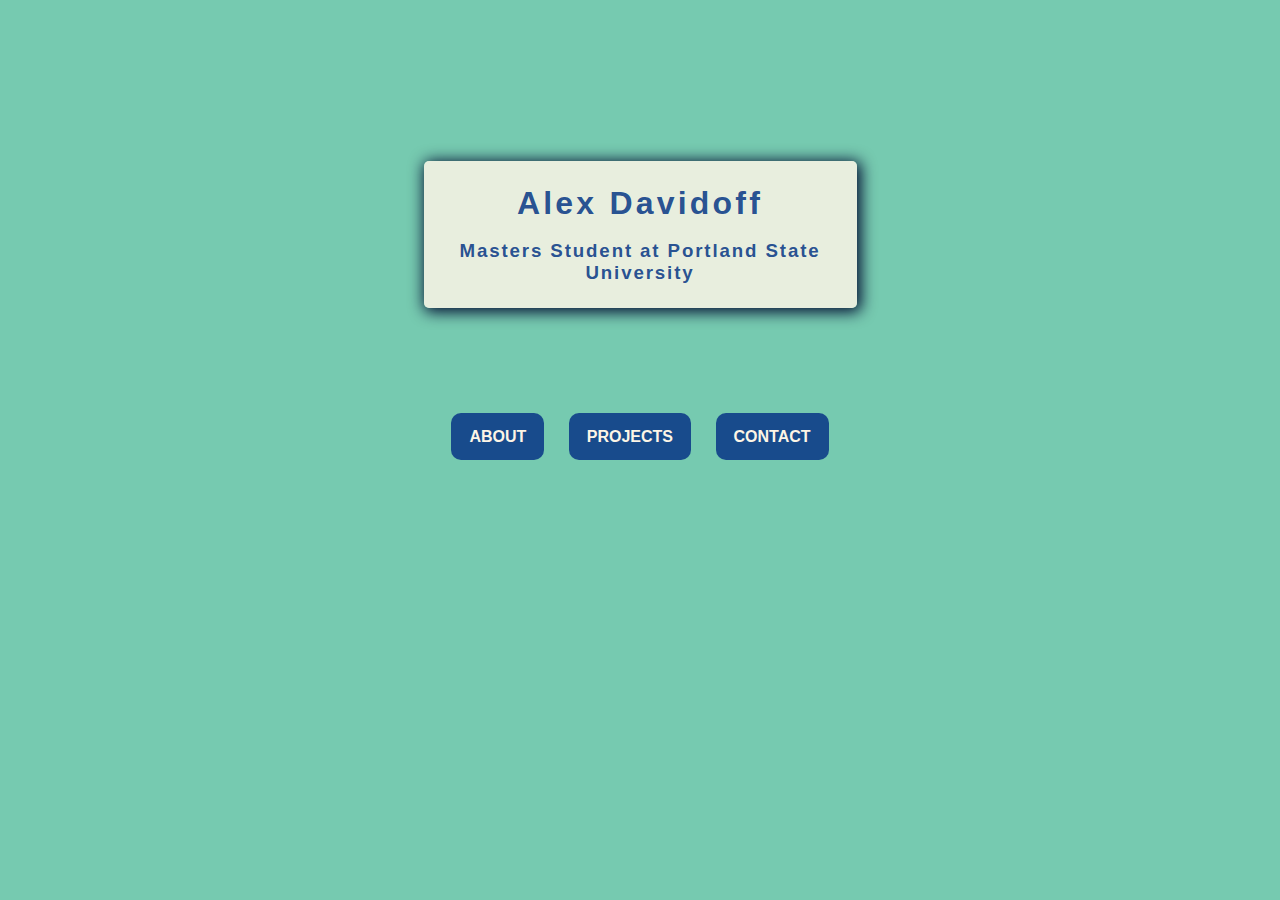
<file: index.html>
<!DOCTYPE html>
<html>
    <head>
        <title>Alex Davidoff</title>
        <link href="style.css" type="text/css" rel="stylesheet" />
    </head>
    <body>
        <div class="header">
            <h1>Alex Davidoff</h1>
            <br>
            <h3>Masters Student at Portland State University</h3>
        </div>
        <br>
        <div class="pages"><strong>
            <a href="AboutMe.html">About</a>
            <a href="Projects.html">Projects</a>
            <a href="Contact.html">Contact</a></strong>
        </div>
    </body>
</html>
</file>
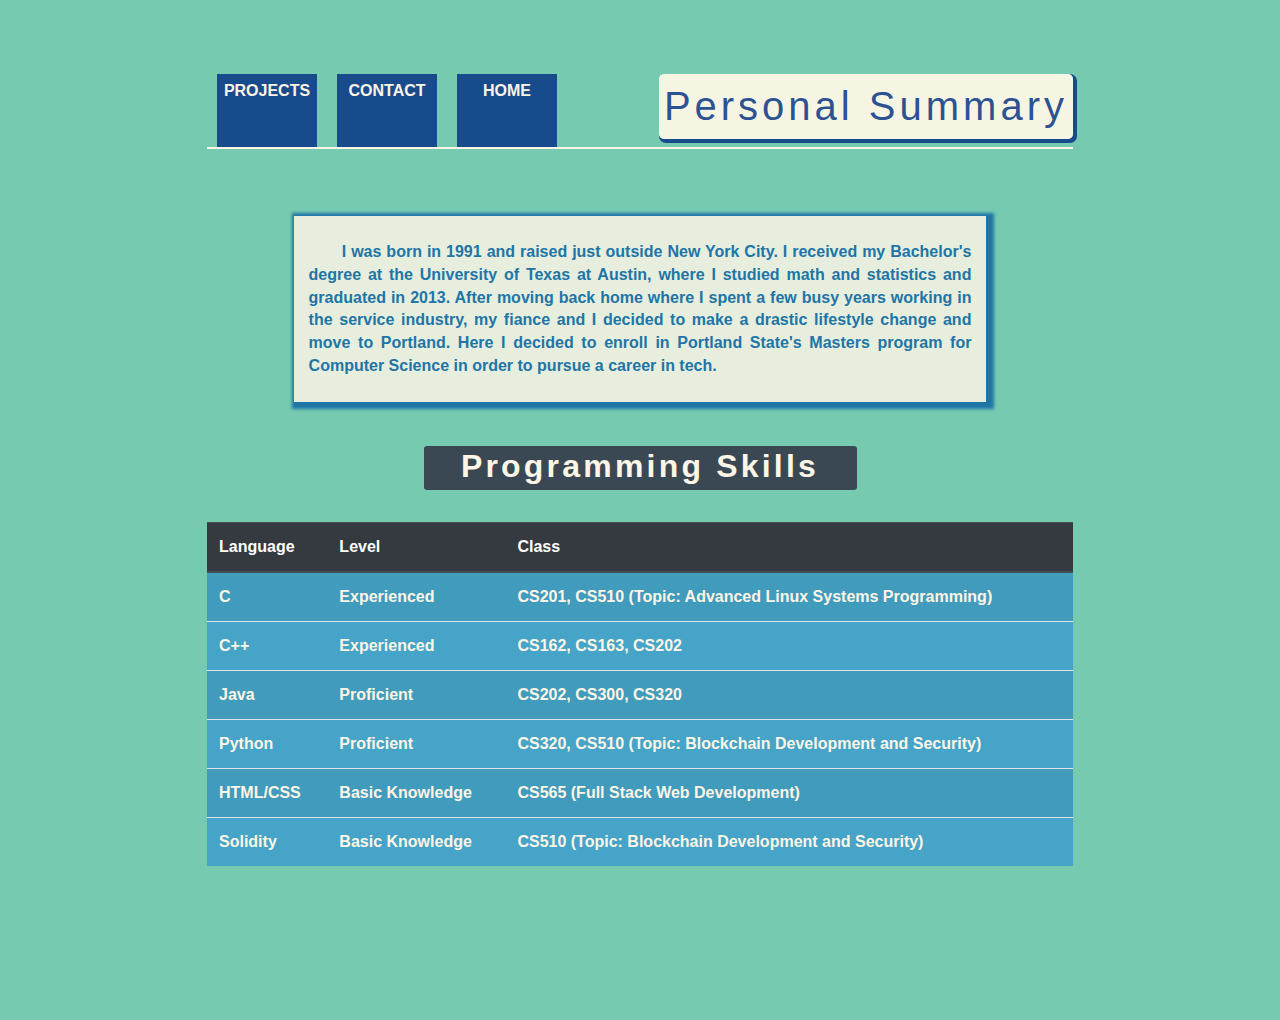
<file: AboutMe.html>
<!DOCTYPE html>
<html>
    <head>
        <title>About Me</title>
        <link rel="stylesheet" href="https://stackpath.bootstrapcdn.com/bootstrap/4.3.1/css/bootstrap.min.css" integrity="sha384-ggOyR0iXCbMQv3Xipma34MD+dH/1fQ784/j6cY/iJTQUOhcWr7x9JvoRxT2MZw1T" crossorigin="anonymous">        
        <link href="style.css" type="text/css" rel="stylesheet" />
    </head>
    <body class="about-page">
        <div class="page-header">
            <a href="Projects.html">Projects</a>
            <a href="Contact.html">Contact</a>
            <a href="index.html">Home</a>
            <h1>Personal Summary</h1>
        </div>
        <br>
        <div class="bio">
            <p class="bio-text">
                I was born in 1991 and raised just outside New York City. I received my Bachelor's degree at the University of Texas at Austin, where I studied math and statistics and graduated in 2013. After moving back home where I spent a few busy years working in the service industry, my fiance and I decided to make a drastic lifestyle change and move to Portland. Here I decided to enroll in Portland State's Masters program for Computer Science in order to pursue a career in tech.</p> 
            <div class="skills">
                <h2>Programming Skills</h2><br>
                     <table class="table table-striped">
                         <thead class="thead-dark">
                             <tr>
                                 <th scope="col">Language</th>
                                 <th scope="col">Level</th>
                                 <th scope="col">Class</th>
                             </tr>
                         </thead>
                         <tbody>
                             <tr>
                                 <th scope="row">C</th>
                                 <td>Experienced</td>
                                 <td>CS201, CS510 (Topic: Advanced Linux Systems Programming)</td>
                             </tr>
                             <tr>
                                 <th scope="row">C++</th>
                                 <td>Experienced</td>
                                 <td>CS162, CS163, CS202</td>
                             </tr>
                             <tr>
                                 <th scope="row">Java</th>
                                 <td>Proficient</td>
                                 <td>CS202, CS300, CS320</td>
                             </tr>
                             <tr>
                                 <th scope="row">Python</th>
                                 <td>Proficient</td>
                                 <td>CS320, CS510 (Topic: Blockchain Development and Security)</td>
                             </tr>
                             <tr>
                                <th scope="row">HTML/CSS</th>
                                <td>Basic Knowledge</td>
                                <td>CS565 (Full Stack Web Development)</td>
                             </tr>
                             <tr>
                                 <th scope="row">Solidity</th>
                                 <td>Basic Knowledge</td>
                                 <td>CS510 (Topic: Blockchain Development and Security)</td>
                             </tr>
                         </tbody>
                     </table>
            </div>
        </div>
    </body>
</html>
</file>
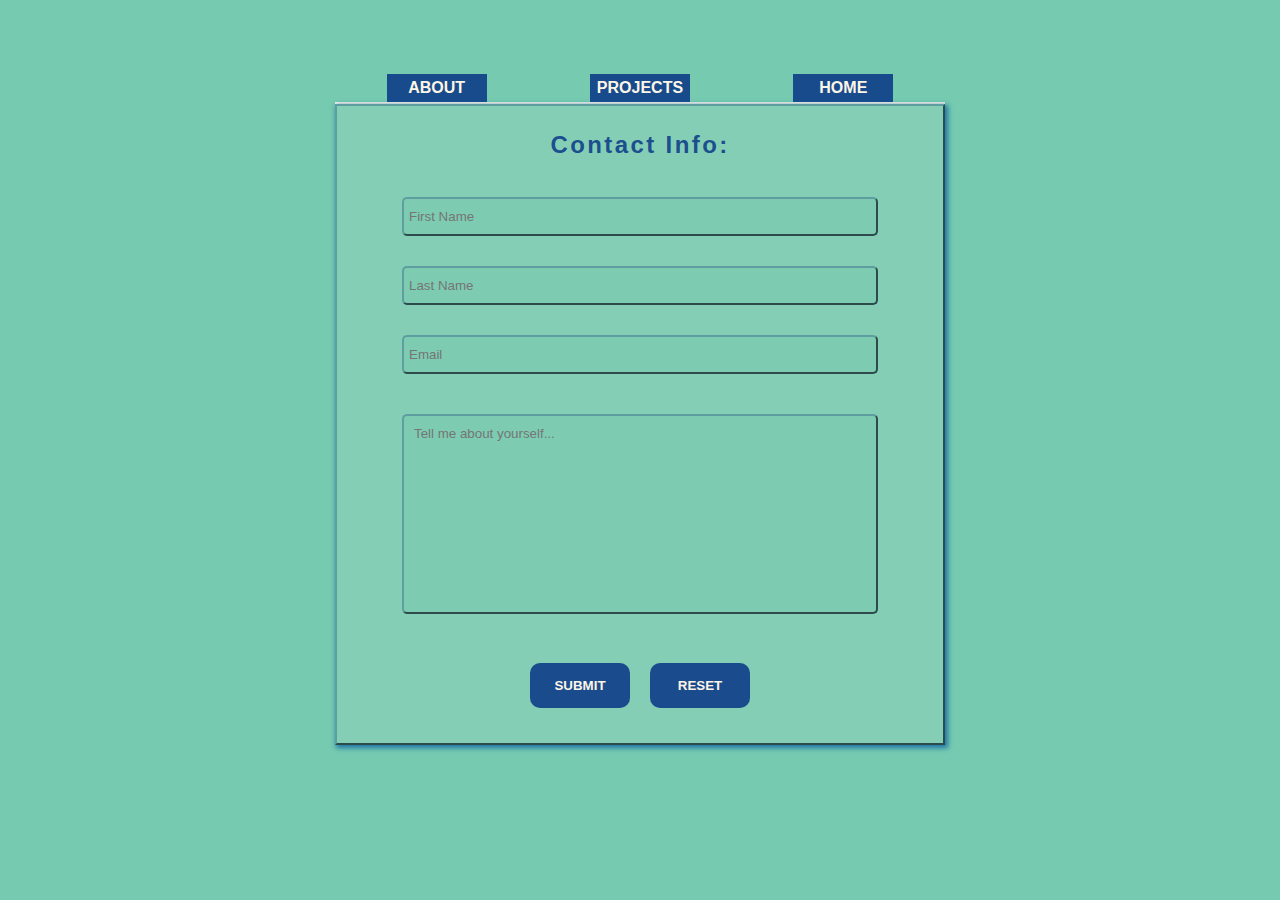
<file: Contact.html>
<!DOCTYPE html>
<html>
    <head>
        <link href="style.css" type="text/css" rel="stylesheet" />
    </head>
<body class="contact-page" style="margin-left: 25%; margin-right: 25%;">
<div class="page-header">
    <a href="AboutMe.html">About</a>
    <a href="Projects.html">Projects</a>
    <a href="index.html">Home</a>
</div>
<div class="contact">
<h2>Contact Info: </h2>
<br>
<form>
<p>
<input type="text" id="first name" name="first name" size="25" placeholder="First Name"></p>
<p>
<input type="text" id="last name" name="last name" size="25" placeholder="Last Name"></p>
<p>
<input type="text" id="email" name="email" size="25" placeholder="Email"></p>
<p>
<textarea id="comments" name="comments" placeholder="Tell me about yourself..."></textarea></p>
<br>
<p class="form-submit">
<input class="button" type="submit" value="Submit">
<input class="button" type="reset" value="Reset">
</p>
</form>
</div>
</body>
</html>
</file>
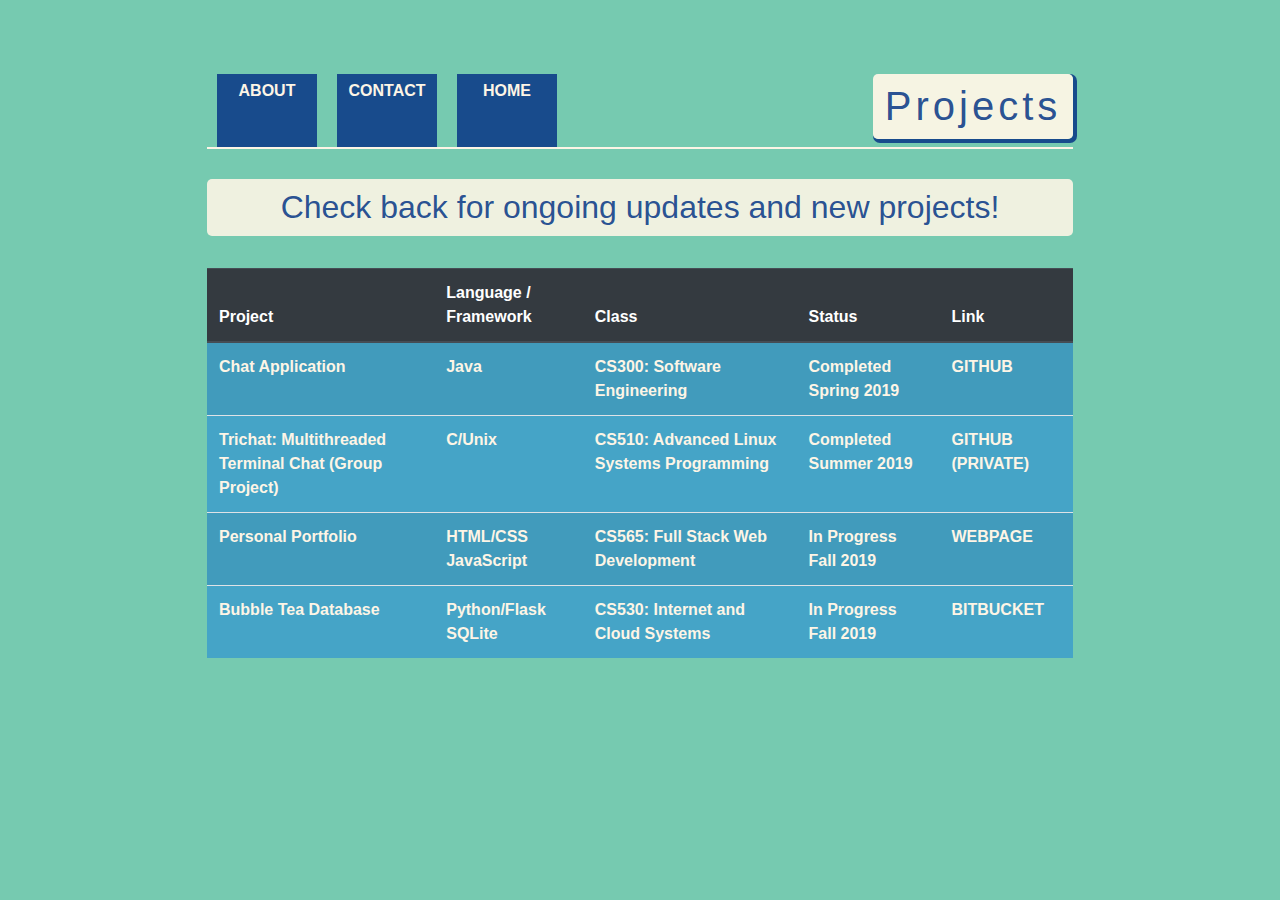
<file: Projects.html>
<!DOCTYPE html>
<html>
    <head>
        <title>Projects</title>
        <link rel="stylesheet" href="https://stackpath.bootstrapcdn.com/bootstrap/4.3.1/css/bootstrap.min.css" integrity="sha384-ggOyR0iXCbMQv3Xipma34MD+dH/1fQ784/j6cY/iJTQUOhcWr7x9JvoRxT2MZw1T" crossorigin="anonymous">        
        <link href="style.css" type="text/css" rel="stylesheet" />
    </head>
    <body class="project-page">
        <div class="page-header">
            <a href="AboutMe.html">About</a>
            <a href="Contact.html">Contact</a>
            <a href="index.html">Home</a>
            <h1>Projects</h1>
        </div>
        <div class="projects">
            <h2>Check back for ongoing updates and new projects!</h2>
            <br>
                 <table class="table table-striped">
                     <thead class="thead-dark">
                         <tr>
                             <th scope="col">Project</th>
                             <th scope="col">Language / Framework</th>
                             <th scope="col">Class</th>
                             <th scope="col">Status</th>
                             <th scope="col">Link</th>
                         </tr>
                     </thead>
                     <tbody>
                         <tr>
                             <th scope="row">Chat Application</th>
                             <td>Java</td>
                             <td>CS300: Software Engineering</td>
                             <td>Completed Spring 2019</td>
                             <td><a class="proj-link" href="https://github.com/adavidoff425/CS300ChatApp">Github</a></td>
                         </tr>
                         <tr>
                             <th scope="row">Trichat: Multithreaded Terminal Chat (Group Project)</th>
                             <td>C/Unix</td>
                             <td>CS510: Advanced Linux Systems Programming</td>
                             <td>Completed Summer 2019</td>
                             <td><a class="proj-link" href="https://github.com/ovidiu-mura/trichat">Github (Private)</a></td>
                         </tr>
                         <tr>
                             <th scope="row">Personal Portfolio</th>
                             <td>HTML/CSS JavaScript</td>
                             <td>CS565: Full Stack Web Development</td>
                             <td>In Progress Fall 2019</td>
                             <td><a class="proj-link" href="https://adavidoff425.github.io">Webpage</a></td>
                         </tr>
                         <tr>
                             <th scope="row">Bubble Tea Database</th>
                             <td>Python/Flask SQLite</td>
                             <td>CS530: Internet and Cloud Systems</td>
                             <td>In Progress Fall 2019</td>
                             <td><a class="proj-link" href="https://bitbucket.org/adavidoff425/cs410c-alex-davidoff/src/master/hw2/">Bitbucket</a></td>
                         </tr>
                     </tbody>
                 </table>
        </div>
    </body>
</html>
</file>
<file: style.css>
* {
    list-style: none;
    margin: 0 auto;
    font-family: Arial, Helvetica, sans-serif;
}

body {
    background-color: rgb(118, 202, 176);
    background-blend-mode: color-burn;
    background-image: url(https://images.unsplash.com/photo-1534430480872-3498386e7856?ixlib=rb-1.2.1&w=1000&q=80);
    background-repeat: round;
    background-position: top;
    color: rgb(32, 117, 167);
    margin: 0 auto;
    padding: 10px 15px;
    margin-left: 15%;
    margin-right: 15%;
    margin-top: 5%;
    margin-bottom: 10%;
}

.header {
    margin: 10% 25%;
    background: rgb(253, 245, 230, 0.85);
    padding: 1.5rem 0;
    border-radius: 5px;
    box-shadow: 2px 2px 15px 2px;
    text-align: center;
    color: rgb(1, 10, 49);
}

h1, h2, h3 {
    overflow: hidden;
    text-decoration: dotted;
    line-height: normal;
    justify-content: center;
    text-align: center;
    letter-spacing: 0.1em;
    color: rgb(14, 61, 136, 0.9);
}

.pages {
    display: flex;
    flex: 3;
    align-items: center;
    min-height: 100%;
    padding: 1rem 1.5rem;
    min-width: 0;
    max-width: 1000px;
    margin: auto;
}

.pages::before, .pages::after {
    box-sizing: inherit;
}

.pages::before, .body::before {
    position: fixed;
    top: -10px;
    left: 0;
    width: 100%;
    height: 10px;
    box-shadow: 0px 0 10px rgba(0,0,0,0,8);
    z-index: 100;
}

textarea {
    width: 100%;
    height: 200px;
    padding: 10px 10px;
    margin-top: 10px;
    box-sizing: border-box;
    border-radius: 5px;
    border-style: inset;
    border: 1px solid;
    resize: none;
    border: 2px outset cadetblue;
    background: rgba(118,202,176,0.5);
}

.contact {
    font-weight: bold;
    align-content: center;
    position: relative;
    min-width: 200px;
    padding: 25px 50px;
    box-shadow: 2px 2px 5px 1px;
    border: 2px outset cadetblue;
    background: rgb(253, 245, 230, 0.1);
}

form > p {
    padding: 10px 15px;
    margin-top: 2%;
    display: flex;
    justify-content: center;
}

.form-submit {
    display: flex;
    justify-content: center;
}

.interests {
    position: relative;
}

li {
    padding: 20px 10px;
}

li > a {
    margin-left: 35%;
}

.button, a {
    background-color: rgb(14, 61, 136, 0.9);
    color: oldlace;
    text-transform: uppercase;
    font-weight: bold;
    border: none;
    border-radius: 10px;
    margin-right: 10px;
    margin-left: 10px;
    width: 100px;
    padding: 15px 18px;
    text-decoration: none;
}

a:hover {
    background-color: rgb(253, 245, 230, 0.7);
    color: rgb(5, 26, 59, 0.7);
    text-decoration: none;
}

.button:hover {
    background-color: rgb(118, 202, 176, 0.7);
    color: rgb(5,26,59, 0.7);
    text-decoration: none;
}

input[type=text] {
    width: 100%;
    height: 25px;
    margin: 0 auto;
    border-radius: 5px;
    border: 2px outset cadetblue;
    padding: 5px;
    background: rgba(118,202,176,0.5);
}

.page-header {
    display: flex;
    justify-content: space-around;
    height: 10%;
    width: 100%;
    border-bottom: 2px solid oldlace;
}


.page-header > a {
    border-radius: 0;
    padding: 5px 0px;
    text-align: center;
    flex-shrink: 0.5;
}

.page-header > h1 {
    border: transparent black;
    flex-shrink: 0.5;
    min-width: 200px;
    padding: 10px 5px;
    background-color: rgb(253, 245, 230, 0.95);
    box-shadow: 2px 2px 0px 2px;
    border-radius: 5px;
    margin-right: 0;
}

.bio-text {
    margin: 5% 10%;
    padding: 25px 15px;
    text-align: justify;
    text-orientation: upright;
    text-indent: 5%;
    font-weight: 600;
    line-height: 0.6cm;
    background-color: rgb(253, 245, 230, 0.85);
    box-shadow: 3px 2px 3px 5px;
}

.skills > h2 {
    background-color: rgb(52, 58, 74, 0.9);
    background-size: contain;
    font-weight: bolder;
    color: oldlace;
    width: 50%;
    padding-top: 2px;
    padding-bottom: 5px;
    border-radius: 3px;
}

.projects {
    margin-top: 30px;
}

.table {
    background-color: rgb(54, 151, 207, 0.75);
    color: oldlace;
    font-weight: bold;
}

tbody tr:hover {
    background-color: rgb(5, 26, 59, 0.85);
}

.table-striped tbody tr:nth-of-type(2n+1):hover {
    background-color: rgb(1, 10, 49, 0.85);
}

.proj-link, .proj-link:hover {
    border: none;
    padding: 0;
    margin: 0 auto;
    background-color: inherit;
    color: inherit;
}

.proj-link:hover {
    text-decoration: underline;
}

.projects > h2 {
    letter-spacing: 0;
    background-color: rgb(253, 245, 230, 0.9);
    border-radius: 5px;
    padding: 10px 0;
}

.about-page {
    background-image: url(http://www.siliconhillsnews.com/wp-content/uploads/2019/07/Bridges-in-Austin-Texas-965213322_3867x2579-1024x683.jpeg);
}

.project-page {
    background-image: url(https://www.moneycrashers.com/wp-content/uploads/2016/06/portland-oregon-activities-attractions-1068x713.jpg);
}
</file>
